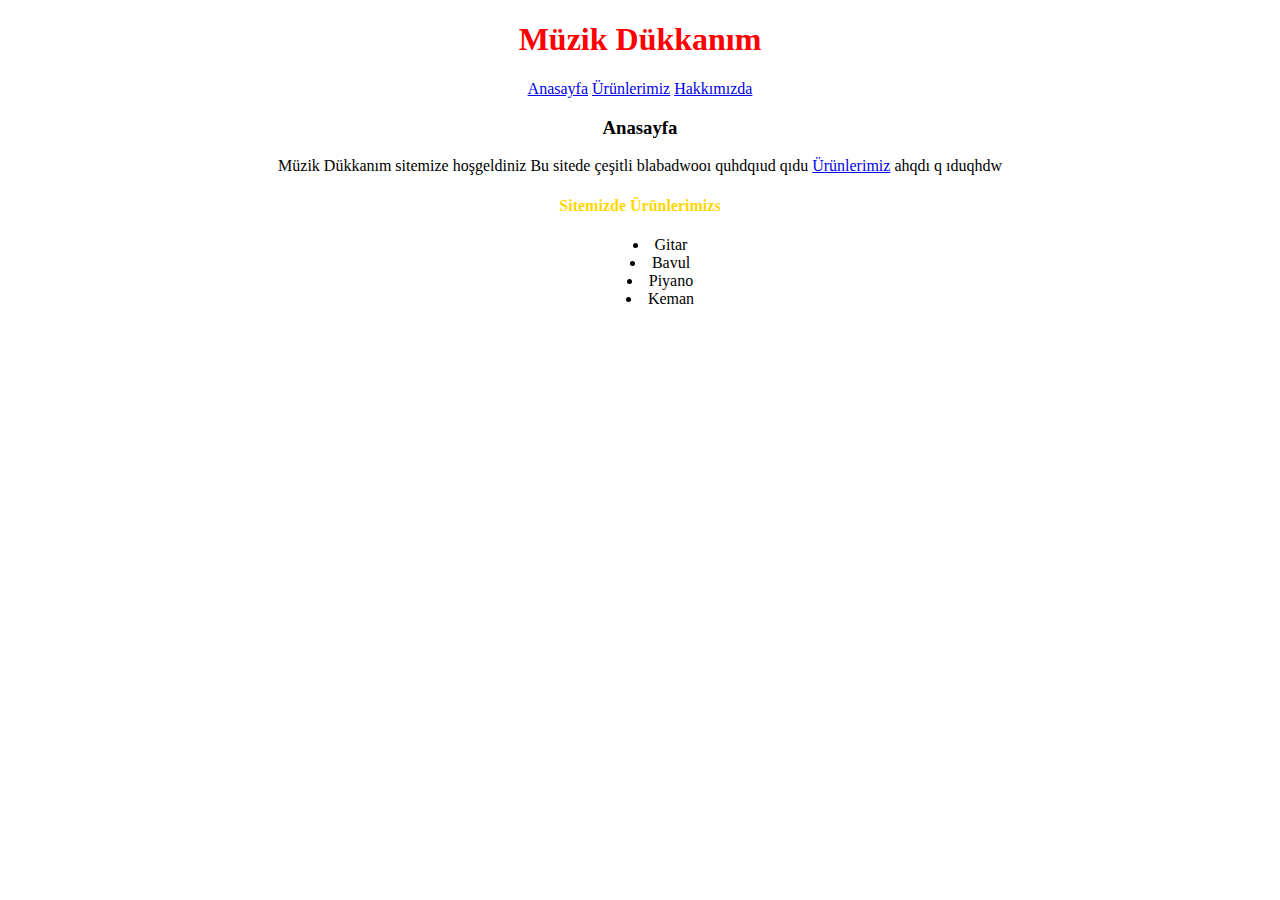
<file: index.html>
<!DOCTYPE html>
<html lang="en">
<head>
    <meta charset="UTF-8">
    <meta name="viewport" content="width=device-width, initial-scale=1.0">
    <title>ödev</title>
    <link rel="stylesheet" href="css/sytle.css">
</head>
<body>
    <header>
        <h1>
            Müzik Dükkanım
        </h1>
        <nav>
            <a href="index.html">Anasayfa</a>
            <a href="products.html">Ürünlerimiz</a>
            <a href="abaut-us.html">Hakkımızda</a>
        </nav>
    </header>
    <section>
        <article>
            <h3>Anasayfa</h3>
            <p> Müzik Dükkanım sitemize hoşgeldiniz Bu sitede çeşitli blabadwooı quhdqıud qıdu <a href="products.html">Ürünlerimiz</a> ahqdı q ıduqhdw</p>
             <h4> <div class="h3">Sitemizde Ürünlerimizs</div> </h4>
            <ul>
                <div class=""><li>Gitar</li>
                    <li>Bavul</li>
                    <li>Piyano</li>
                    <li>Keman</li></div>
            </ul>

        </article>
    </section>
    
</body>
</html>
</file>
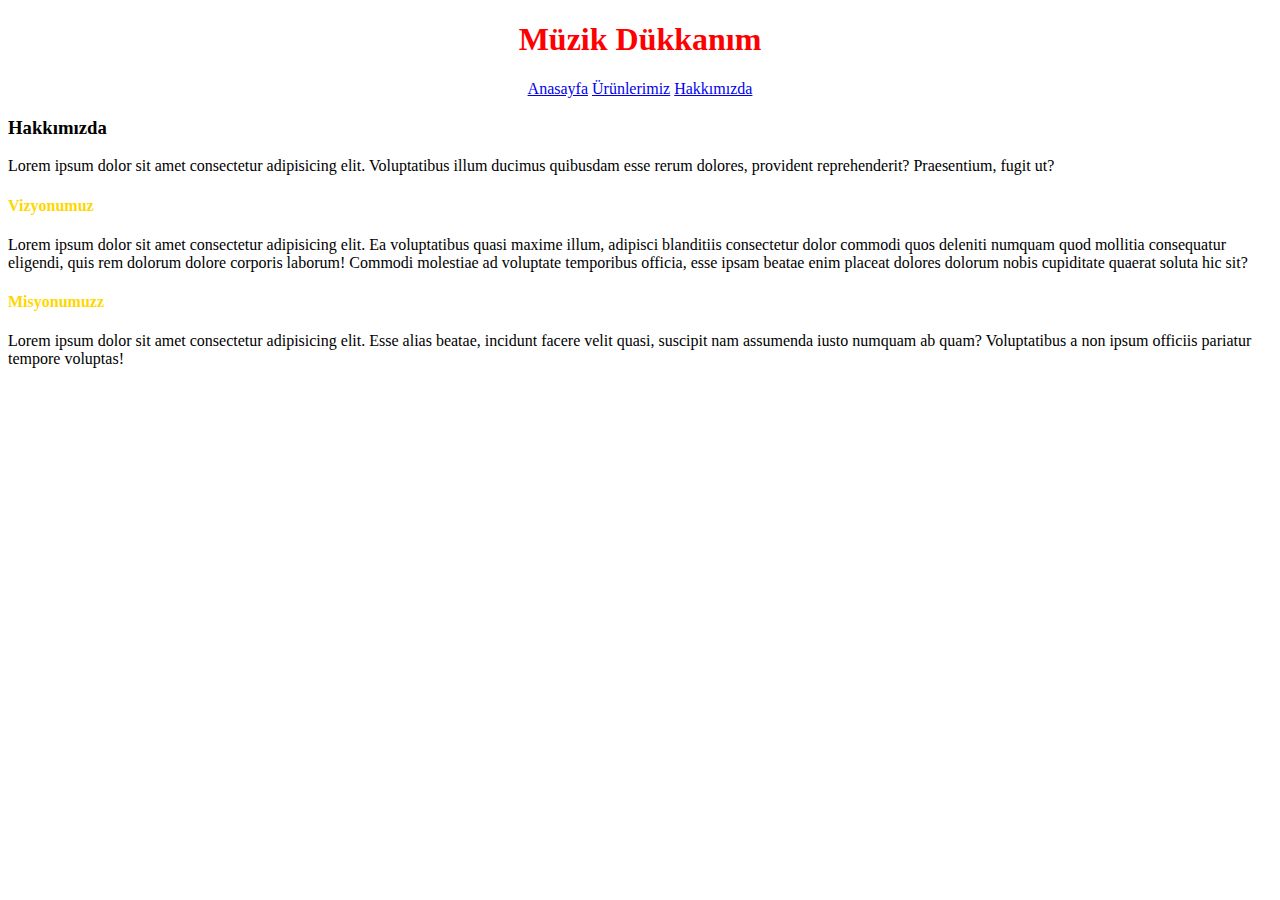
<file: abaut-us.html>
<!DOCTYPE html>
<html lang="en">
<head>
    <meta charset="UTF-8">
    <meta name="viewport" content="width=device-width, initial-scale=1.0">
    <title>Document</title>
    <link rel="stylesheet" href="css/sytle.css">
</head>
<body>
    <header>
        <h1>
            Müzik Dükkanım
        </h1>
        <nav>
            <a href="index.html">Anasayfa</a>
            <a href="products.html">Ürünlerimiz</a>
            <a href="abaut-us.html">Hakkımızda</a>
        </nav>
    </header>
    <section>
        <article>
            <div class="p">
                <h3>Hakkımızda</h3>
            <p>Lorem ipsum dolor sit amet consectetur adipisicing elit. Voluptatibus illum ducimus quibusdam esse rerum dolores, provident reprehenderit? Praesentium, fugit ut?</p>
            <h4>
                <div class="h3">Vizyonumuz </div>
            </h4>
            <p>Lorem ipsum dolor sit amet consectetur adipisicing elit. Ea voluptatibus quasi maxime illum, adipisci blanditiis consectetur dolor commodi quos deleniti numquam quod mollitia consequatur eligendi, quis rem dolorum dolore corporis laborum! Commodi molestiae ad voluptate temporibus officia, esse ipsam beatae enim placeat dolores dolorum nobis cupiditate quaerat soluta hic sit?</p>
             <h4>
                <div class="h3">Misyonumuzz</div>
             </h4>
             <p>Lorem ipsum dolor sit amet consectetur adipisicing elit. Esse alias beatae, incidunt facere velit quasi, suscipit nam assumenda iusto numquam ab quam? Voluptatibus a non ipsum officiis pariatur tempore voluptas!</p>   
            </div>
            
        </article>
    </section>
    
</body>
</html>
</file>
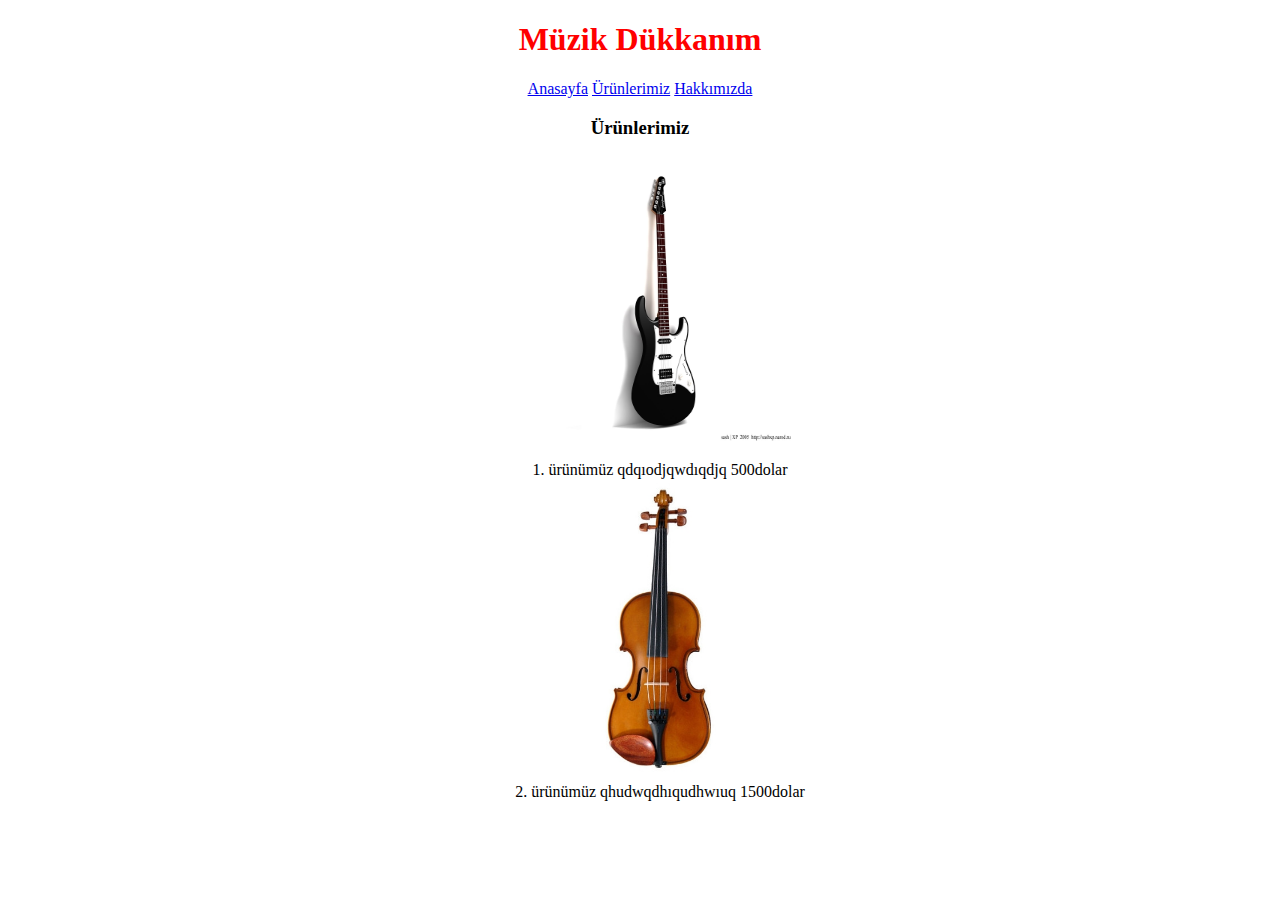
<file: products.html>
<!DOCTYPE html>
<html lang="en">
<head>
    <meta charset="UTF-8">
    <meta name="viewport" content="width=device-width, initial-scale=1.0">
    <title>Document</title>
    <link rel="stylesheet" href="css/sytle.css">

</head>
<body>
    <header>
        <h1>
            Müzik Dükkanım
        </h1>
        <nav>
            <a href="index.html">Anasayfa</a>
            <a href="products.html">Ürünlerimiz</a>
            <a href="abaut-us.html">Hakkımızda</a>
        </nav>
    </header>
    <section>
        <article>
            <h3>
                Ürünlerimiz
            </h3>
            <ol>
            <img src="./img/gitar.jpg" alt="Gitar" width="300" height="300" >
            <li>ürünümüz qdqıodjqwdıqdjq 500dolar</li>
            <img src="./img/stentor-1400-a-student-i-keman-4-4-3c6675d051aab2806e688142d58e618d-918edc1a1da9f0772bf02329e16f6cb2-max-pp.jpg" alt="Keman" width="300" height="300" >
            <li>ürünümüz qhudwqdhıqudhwıuq 1500dolar</li>
            </ol>
        </article>
    </section>
</body>
</html>
</file>
<file: css/sytle.css>
header h1{
    text-align: center;
    color: red;
}

nav{
    text-align: center;
    color: blue;
}

 section article{
    text-align: center;
 }

 li{
    list-style-position: inside;
 }
 .p{
    text-align: left;
 }
 .h3{
    color: gold;
    
 }
</file>
